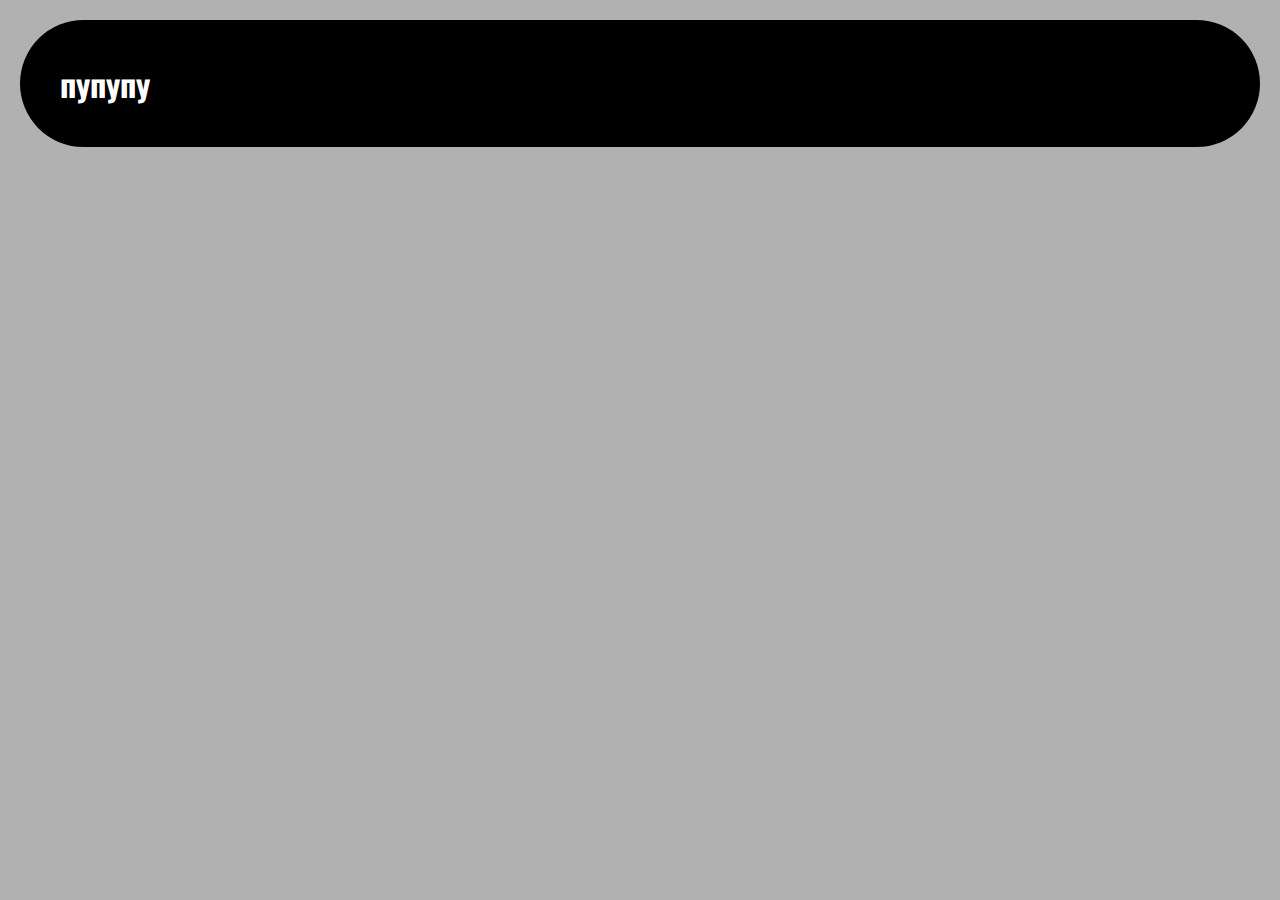
<file: pages/information.html>
<!DOCTYPE html>
<html lang="ru">
  <head>
    <meta charset="UTF-8" />
    <meta name="viewport" content="width=device-width, initial-scale=1.0" />
    <title>Online store BRRRO</title>

    <link rel="stylesheet" href="../styles/root.css" />
    <link rel="stylesheet" href="../styles/header.css" />
    <link rel="stylesheet" href="../styles/home.css" />
    <link rel="stylesheet" href="../styles/footer.css" />

    <link rel="preconnect" href="https://fonts.googleapis.com" />
    <link rel="preconnect" href="https://fonts.gstatic.com" crossorigin />
    <link
      href="https://fonts.googleapis.com/css2?family=Anonymous+Pro:ital,wght@0,400;0,700;1,400;1,700&family=Oswald:wght@200..700&family=Prata&display=swap"
      rel="stylesheet"
    />
  </head>

  <body class="oswald-anonymous_pro">
    <footer class="footer">пупупу</footer>

    <script src="../scripts/home.js"></script>
  </body>
</html>
</file>
<file: styles/root.css>
:root {
  --color-white: #ffffff;
  --color-light-grey: #b1b1b1;
  --color-dark-grey: #4e4e4e;
  --color-black: #000000;
  --color-purple: #9f7fb9;
  --indent-s: 10px;
  --indent-m: 20px;
  --indent-l: 30px;
  --indent-xl: 40px;
}

body {
  margin: 0;
  background-color: var(--color-light-grey);
  padding: var(--indent-m);
  font-size: 32px;
  color: var(--color-white);
  text-decoration: none;
  display: flex;
  flex-direction: column;
  gap: var(--indent-m);
}

a {
  text-decoration: none;
}

img,
svg {
  vertical-align: middle;
}

* {
  box-sizing: border-box;
}

.oswald-anonymous_pro {
  font-family: 'Oswald', sans-serif;
  font-optical-sizing: auto;
  font-weight: 700;
  font-style: normal;
}

.fonts-size-40 {
  font-size: 40px;
}
</file>
<file: styles/header.css>
.header {
  display: flex;

  position: relative;
  min-height: 450px;

  background-color: var(--color-light-grey);
  gap: var(--indent-xl);
}

.main-conteiner {
  flex: 1 1 auto;
  display: flex;
  flex-direction: column;
  justify-content: flex-start;
  align-items: center;
  padding: var(--indent-xl);
}

.video-conteiner {
  flex: 0 0 736px;
  height: 1040px;
  margin-left: auto;
  /* background-color: var(--color-purple); */
  border-radius: 65px;
}

.video-conteiner video {
  width: 100%;
  height: 100%;
  object-fit: contain;
  border-radius: 65px;
}

.find-wrapper {
  display: grid;
  width: 100%;
  grid-template-columns: 1fr auto auto;
  /* margin-top: 20px; */
  gap: var(--indent-xl);
}

.find {
  background-color: var(--color-black);
  height: 90px;
  width: 100%;
  border-radius: 65px;
  display: flex;
  justify-content: flex-start;
  align-items: center;
  text-align: right;
}

.find:hover {
  background-color: var(--color-dark-grey);
  transition: background-color 300ms ease-out;
}

.find:hover .find-text {
  transition: background-color 300ms ease-out;
  color: var(--color-purple);
}

.find-text {
  color: var(--color-light-grey);
  margin-left: auto;
  margin-right: 40px;
}

.bottom-black {
  display: flex;
  justify-content: center;
  align-items: center;
  background-color: var(--color-black);
  width: 90px;
  height: 90px;
  border-radius: 100px;
  padding: var(--indent-m);
}

.bottom-black:hover {
  background-color: var(--color-dark-grey);
  transition: background-color 300ms ease-out;
}

.bottom-black.bottom-black-pc-purple:hover a img {
  content: url('../images/personal_acc_purple.svg');
}

.bottom-purple {
  background-color: var(--color-purple);
  padding: var(--indent-m);
}

.bottom-purple:hover {
  background-color: var(--color-dark-grey);
  transition: background-color 300ms ease-out;
}

.bottom-purple.bottom-black-br-purple:hover a img {
  content: url('../images/logo_mini_brrro_purple.svg');
}

.logotip {
  margin-top: auto;
  margin-bottom: auto;
}

.slogan {
  text-align: center;
}
</file>
<file: styles/home.css>
.home {
  display: flex;
  gap: var(--indent-l);
}

.catalog {
  flex: 1 1 auto;
  display: flex;
  flex-direction: column;
  background-color: var(--color-white);
  height: 1794px;
  border-radius: 65px;
  padding: var(--indent-xl);
  gap: var(--indent-xl);
}

.menu {
  width: 736px;
  height: 1794px;
  display: flex;
  flex-direction: column;
  margin-left: auto;
  gap: var(--indent-l);
}

.goods-section {
  display: flex;
  align-items: center;
  justify-content: space-between;
  min-height: 245px; /* базовая высота */
  flex: 1 1 245px;
  overflow: visible;
  border-radius: 65px;
  padding: var(--indent-xl);
  background-color: var(--color-white);
}

.goods-section:hover {
  background-color: var(--color-dark-grey);
  transition: background-color 300ms ease-out;
}

.text-goods-section {
  margin-top: auto;
  text-decoration: none;
  color: var(--color-black);
}

.goods-section:hover .text-goods-section {
  transition: background-color 300ms ease-out;
  color: var(--color-purple);
}

.goods-section img {
  height: auto;
  object-fit: contain;
  flex: 0 0 50%;
  align-self: center;
  max-height: 100%;
  max-width: 60%;
}

.goods-section-maxsize {
  flex: 1 1 auto;
  display: flex;
  align-items: center;
  justify-content: space-between;
  overflow: visible;
  border-radius: 65px;
  padding: var(--indent-xl);
  background-color: var(--color-white);
}

.goods-section-maxsize img {
  flex: 0 0 100%; /* сколько места может занимать картинка */
  max-width: 80%;
  height: auto;
  object-fit: contain;
}

.goods-section-maxsize:hover {
  background-color: var(--color-dark-grey);
  transition: background-color 300ms ease-out;
}

.goods-section-maxsize:hover .text-goods-section {
  transition: background-color 300ms ease-out;
  color: var(--color-purple);
}

.goods-section-double {
  display: flex;
  flex: 1 1 245px;
  border-radius: 65px;
  gap: var(--indent-m);
  width: 100%;
}

.goods-section-double .good {
  display: flex;
  flex-direction: column;
  /* align-items: end; */
  justify-content: end;
  flex: 1 1 0; /* делим пространство поровну */
  min-width: 0; /* разрешаем сжиматься внутри контейнера */
  min-height: 245px;
  background-color: var(--color-white);
  border-radius: 65px;
  padding: var(--indent-xl);
  overflow: hidden;
}

.goods-section-double .good:hover {
  background-color: var(--color-dark-grey);
  transition: background-color 300ms ease-out;
}

.goods-section-double .good:hover .text-goods-section {
  transition: background-color 300ms ease-out;
  color: var(--color-purple);
}

.goods-section-double .good img {
  /* flex: 0 0 100%;
  max-width: 80%;
  height: auto;
  object-fit: contain;
  align-self: center; */
  width: 100%;
  height: auto;
  max-width: 100%;
  object-fit: contain;
  margin-top: auto;
}

.cards-good-wrapper {
  display: grid;
  grid-template-columns: repeat(3, 1fr);
  gap: var(--indent-m);
  height: 1794px; /* фиксируй нужную высоту контейнера */
  overflow-y: auto; /* включаем вертикальный скролл */
}

.card-good {
  border-radius: 65px;
  height: 332px;
  width: 332px;
}

.card-good img {
  height: 100%;
  width: 100%;
  object-fit: cover; /* чтобы картинка обрезалась, но не искажалась */
  display: block; /* убирает лишние пробелы вокруг inline-изображения */
  margin: 0 auto; /* опционально центрирует внутри карточки */
  border-radius: 65px;
}

.purchase-icons {
  display: flex;
  flex: 0 0 90px;
  height: 90px;
  margin-right: 172px;
}

.purchase-icons-none {
  background-color: var(--color-black);
  border-radius: 100px;
  height: 90px;
  width: 90px;
  margin-left: auto;
}

.purchase-icons-basket {
  display: flex;
  justify-content: center;
  align-items: center;
  background-color: var(--color-black);
  border-radius: 100px;
  height: 90px;
  width: 332px;
}

.purchase-icons-basket:hover {
  background-color: var(--color-dark-grey);
  transition: background-color 300ms ease-out;
}

.purchase-icons-basket.purchase-icons-basket-purple:hover a img {
  content: url('../images/shopping_cart_purple.svg');
}

.purchase-icons-favourite {
  display: flex;
  justify-content: center;
  align-items: center;
  background-color: var(--color-black);
  border-radius: 100px;
  height: 90px;
  width: 90px;
}

.purchase-icons-favourite:hover {
  background-color: var(--color-dark-grey);
  transition: background-color 300ms ease-out;
}

.purchase-icons-favourite.purchase-icons-favourite-purple:hover a img {
  content: url('../images/favorite_purple.svg');
}

.purchase-icons-arrow {
  display: flex;
  justify-content: center;
  align-items: center;
  background-color: var(--color-black);
  border-radius: 100px;
  height: 90px;
  width: 90px;
}

.purchase-icons-arrow:hover {
  background-color: var(--color-dark-grey);
  transition: background-color 300ms ease-out;
}

.purchase-icons-arrow.purchase-icons-arrow-purple:hover a img {
  content: url('../images/arrow_purple.svg');
}
</file>
<file: styles/footer.css>
.footer {
  background-color: var(--color-black);
  border-radius: 65px;
  padding: var(--indent-xl);
}

.cards-information {
  display: grid;
  grid-template-columns: repeat(3, 1fr);
  gap: var(--indent-l);
  margin-bottom: var(--indent-xl);
}

.cards-social-network {
  display: flex;
  margin-right: 165px;
  gap: var(--indent-xl);
  justify-content: flex-end;
}

.card {
  display: flex;
  flex-direction: column;
  gap: var(--indent-xl);
}

.card-row {
  display: flex;
  gap: var(--indent-xl);
}

.bottom {
  display: flex;
  justify-content: center;
  align-items: center;
  background-color: var(--color-white);
  width: 90px;
  height: 90px;
  border-radius: 100px;
}

.bottom:hover {
  background-color: var(--color-dark-grey);
  transition: background-color 300ms ease-out;
}

.bottom-purple {
  background-color: var(--color-purple);
}

.bottom-purple:hover {
  background-color: var(--color-dark-grey);
  transition: background-color 300ms ease-out;
}

.bottom-purple.bottom-purple-br:hover a img {
  content: url('../images/logo_mini_brrro_purple.svg');
}

.bottom.bottom-tg:hover a img {
  content: url('../images/logo_tg_purple.svg');
}

.bottom.bottom-vk:hover a img {
  content: url('../images/logo_vk_purple.svg');
}

.footer .menu-item {
  display: block;
}

.footer .menu-item.custom-link {
  color: var(--color-white);
}

.footer .menu-item.custom-link:hover {
  color: var(--color-purple);
  transition: color 300ms ease-out;
}
</file>
